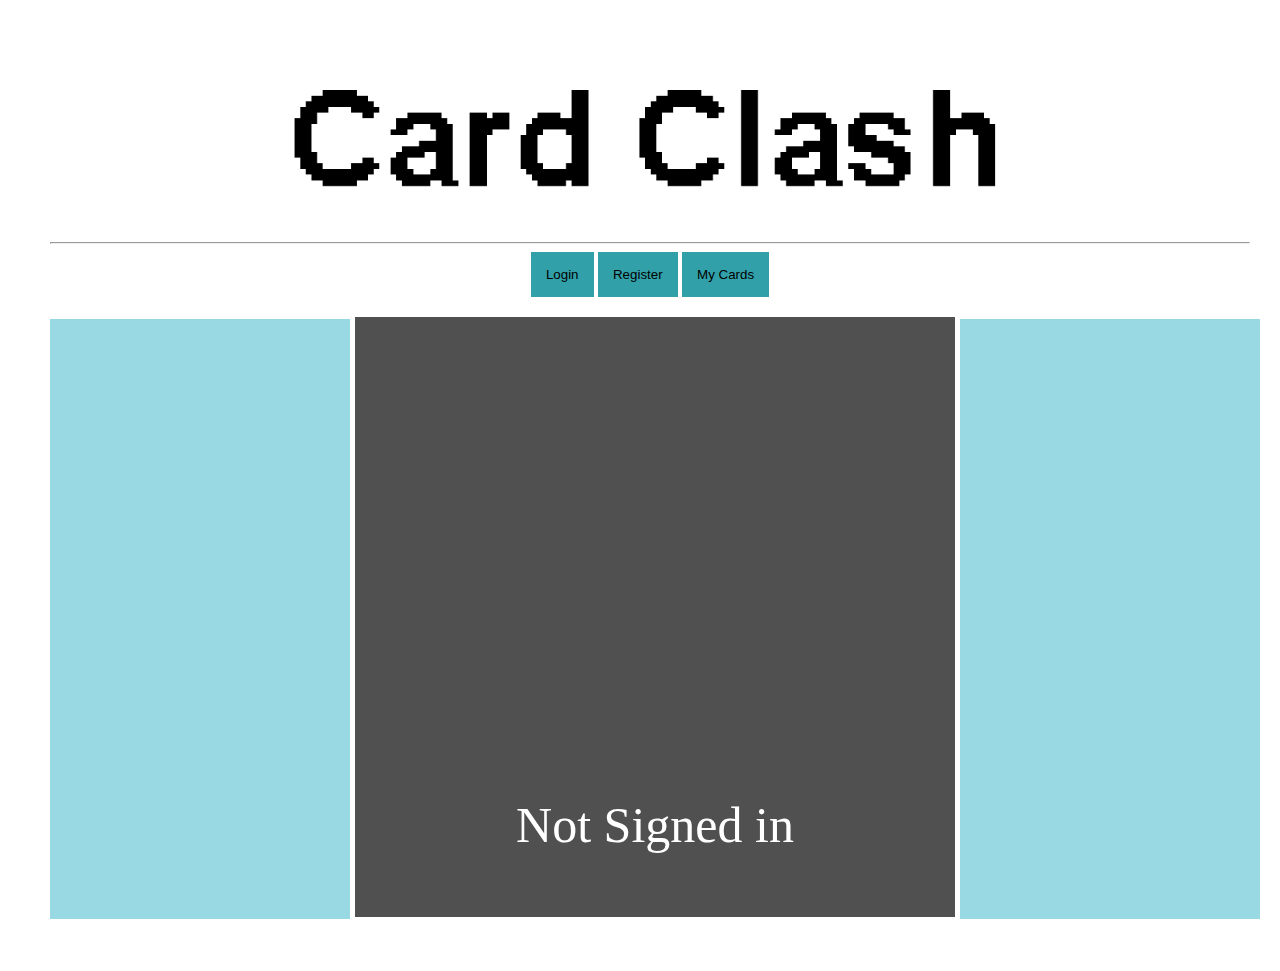
<file: index.html>
<!DOCTYPE html>

<head>
    <title>Card Clash!</title>
    <script src="p5.min.js"></script>
    <script src="script.js"></script>
    <script src="initializeStyle.js"></script>

    <link rel="stylesheet" type='text/css' href="style.css" />
    <link rel="icon" type="image/x-icon" href="./favicon.ico">
</head>

<body>
    <header>
        <img id="banner" src="assets/default.png" width="720px" height="180px" />
        <hr />
        <a href="login/">
            <button>
                Login
            </button>
        </a>
        <a href="register/">
            <button>
                Register
            </button>
        </a>
        <a href="mycards/">
            <button>
                My Cards
            </button>
        </a>
    </header>
    <div id="gamecontent">

        <div id="players" class="sidebar">

            <table>
                <colgroup>
                    <col span="1" style="width:20%"/>
                    <col span="1" style="width:80%"/>
                </colgroup>
                <tbody>

                </tbody>
            </table>
        </div>
        <div id="game" backgroundColor="#505050" mainColor="#FFFFFF" buttonColor="#D3D3D3" cardColor="#FFFFFF"
            selectColor="#FF0000">

        </div>
        <div id="logs" class="sidebar">
            <table>
                <colgroup>
                    <col span="1" style="width:20%"/>
                    <col span="1" style="width:80%"/>
                </colgroup>
                <tbody>

                </tbody></table>
        </div>
    </div>
</body>
</file>
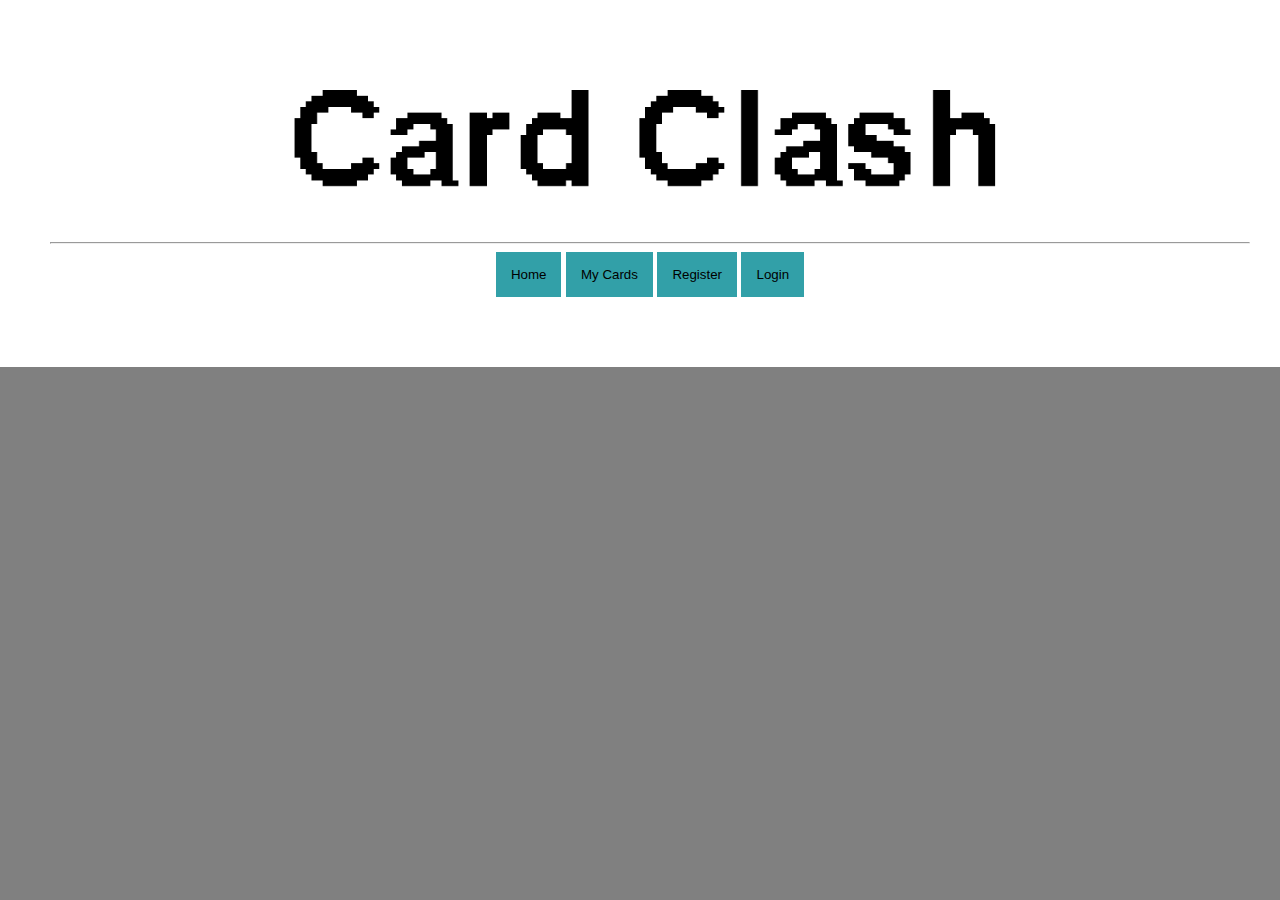
<file: cardpack/index.html>
<!DOCTYPE html>

<head>
    <title>Card Clash!</title>
    <script src="script.js"></script>
    <script src="initializeStyle.js"></script>
    <link rel="icon" type="image/x-icon" href="../favicon.ico">
    <link rel="stylesheet" type='text/css' href="../style.css" />
</head>

<body>
    <header>
        <img id="banner" src="../assets/default.png" width="720px" height="180px"/>
        <hr />
        <a href="../">
            <button>
                Home
            </button>
        </a>
        <a href="../mycards/">
            <button>
                My Cards
            </button>
        </a>
        <a href="../register/">
            <button>
                Register
            </button>
        </a>
        <a href="../login/">
            <button>
                Login
            </button>
        </a>
    </header>
    <div id="content">
        <h2 id="packname">
            
        </h2>
        <div id="cardlist">
        </div>
    </div>
</body>
</file>
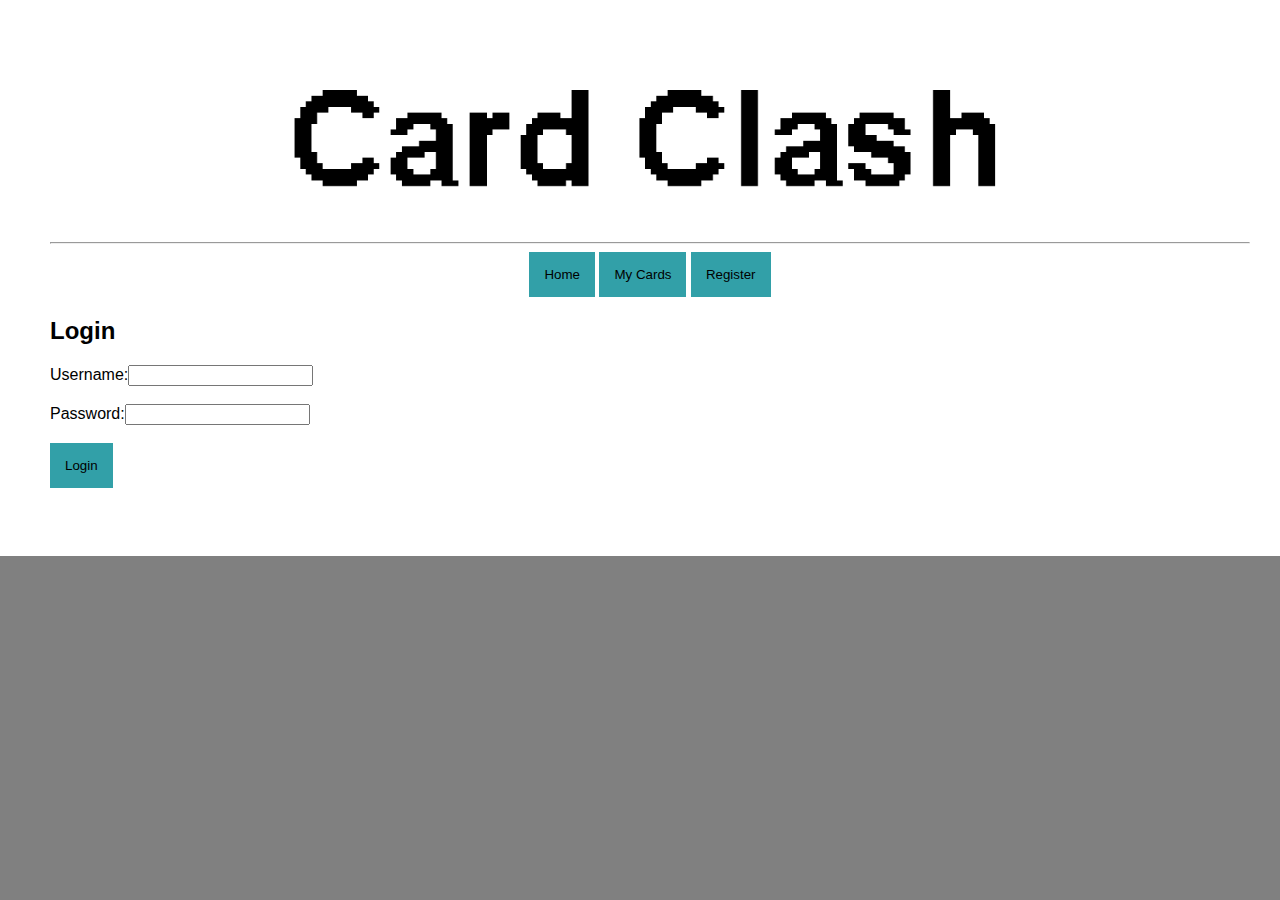
<file: login/index.html>
<!DOCTYPE html>

<head>
    <title>Card Clash!</title>
    <script src="script.js"></script>
    <script src="initializeStyle.js"></script>
    <link rel="icon" type="image/x-icon" href="../favicon.ico">
    <link rel="stylesheet" type='text/css' href="../style.css" />
</head>

<body>
    <header>
        <img id="banner" src="../assets/default.png" width="720px" height="180px"/>
        <hr />
        <a href="../">
            <button>
                Home
            </button>
        </a>
        <a href="../mycards/">
            <button>
                My Cards
            </button>
        </a>
        <a href="../register/">
            <button>
                Register
            </button>
        </a>
    </header>
    <div id="content">
        <h2>
            Login
        </h2>
        <div>
            <span>Username:</span><input id="un" type="text" />
            <br />
            <br />
            <span>Password:</span><input id="pw" type="password" />
            <br />
            <br />
            <button onclick="pageLogin()">Login</button>
            <br />
            <br />
            <div class="errortext" id="errortext"></div>
        </div>
    </div>
</body>
</file>
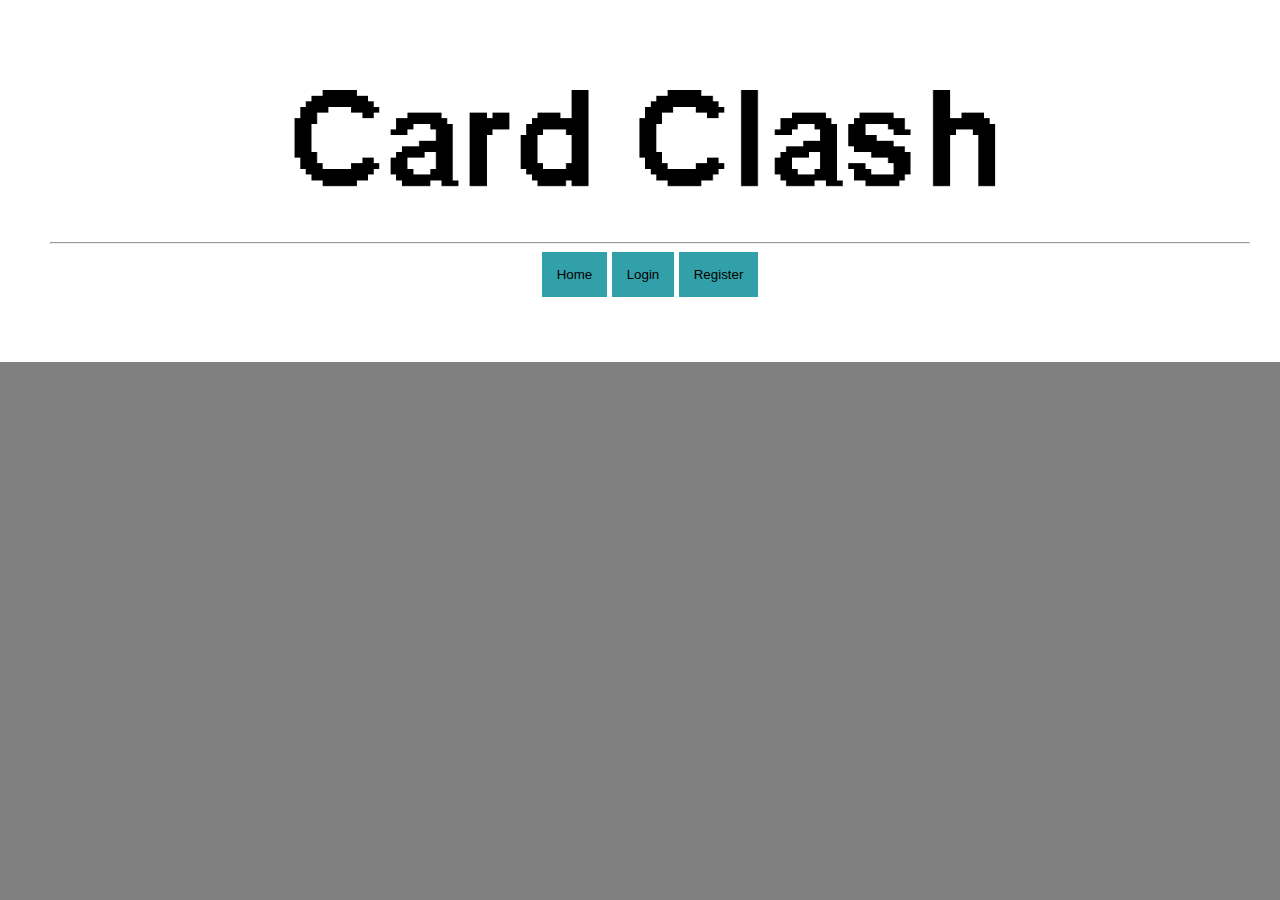
<file: mycards/index.html>
<!DOCTYPE html>

<head>
    <title>Card Clash!</title>
    <script src="script.js"></script>
    <script src="initializeStyle.js"></script>
    <link rel="icon" type="image/x-icon" href="../favicon.ico">
    <link rel="stylesheet" type='text/css' href="../style.css" />
</head>

<body>
    <header>
        <img id="banner" src="../assets/default.png" width="720px" height="180px"/>
        <hr />
        <a href="../">
            <button>
                Home
            </button>
        </a>

        <a href="../login/">
            <button>
                Login
            </button>
        </a>
        <a href="../register/">
            <button>
                Register
            </button>
        </a>
    </header>
    <div id="decklist">
    </div>
    <div class="errortext" id="errortext"></div>
</body>
</file>
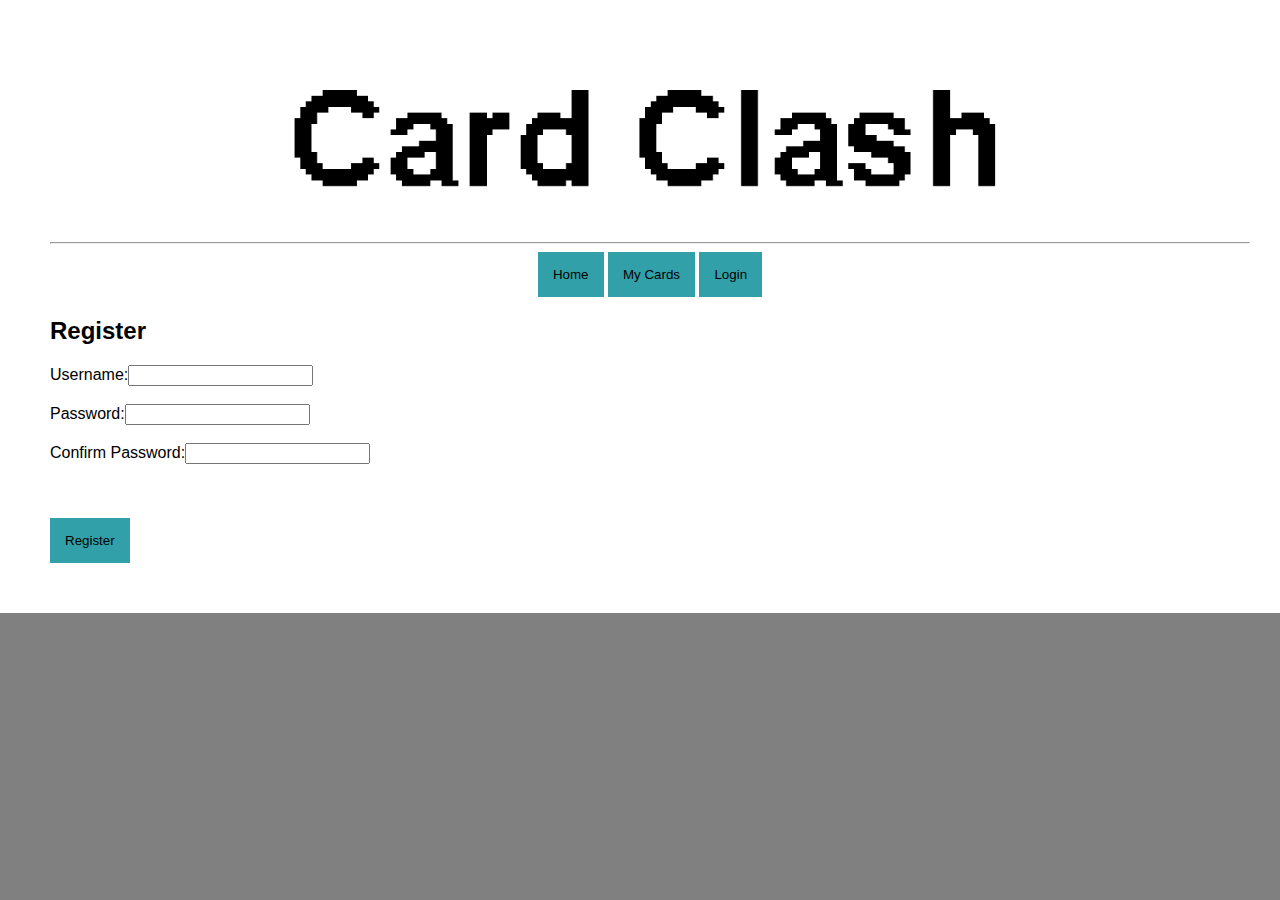
<file: register/index.html>
<!DOCTYPE html>

<head>
    <title>Card Clash!</title>
    <script src="script.js"></script>
    <link rel="icon" type="image/x-icon" href="../favicon.ico">
    <link rel="stylesheet" type='text/css' href = "../style.css"/>
</head>

<body>
    <header>
        <img src="../assets/default.png" width="720px" height="180px"/>
        <hr/>
        <a href="../">
            <button>
                Home
            </button>
        </a>
        <a href="../mycards/">
            <button>
                My Cards
            </button>
        </a>
        <a href="../login/">
            <button>
                Login
            </button>
        </a>
    </header>
    <h2>
        Register
    </h2>
    <div>
        <span>Username:</span><input id = "un" type="text"/> 
        <br/>
        <br/>
        <span>Password:</span><input id = "pw" type="password"/>
        <br/>
        <br/>
        <span>Confirm Password:</span><input id = "pw2" type="password"/>
        <br/>
        <br/>
        <div class="errortext" id="errortext"></div>
        <br/>
        <br/>
        <button onclick="register()">Register</button>
    </div>
</body>
</file>
<file: style.css>
html{
    font-family: Arial, Helvetica, sans-serif;
    background-color: gray;
}
header{
    text-align: center;
}
canvas{
    display: inline-block;
    user-select: none;
}
ul.statlist{
    list-style-type: none;
    padding:0;
}
ul.statlist li{
    font-size: 25px;
    height:30px;
}
div.sidebar{
    margin:auto;
    background-color: #98d9e3;
    height: 600px;
    width: 300px;
    overflow-y: auto;
    font-weight: bolder;
    text-align: left;
}
div.sidebar * img{
    height: 50px;
    width: 50px;
}
button{
    background-color: #32a0a8;
    padding: 15px;
    border:none;
    text-align:center;
    text-decoration:none;
    transition: 200ms;
    cursor: pointer;
}
button:hover{
    background-color: #6ab8c4;
    cursor: pointer;
}
header a {
    text-decoration: none;
}
body{
    width: 1200px;
    padding: 50px;
    margin:auto;
    background-color:white;
}
.clickable{
    cursor: pointer;
}
.highlighted{
    background-color: white;
}
div.errortext{
    color: red;
    font-weight: bolder;
}
td h2{
    overflow-x: hidden;
}
td{
    border: none;
    padding: 5px;
}
div.sidebar table{
    width: 100%;
    table-layout: fixed;
    word-wrap: break-all;
}
div.deck-stub{
    background-color: white;
    margin: 5px 5px;
    display: block;
    margin: auto;
    width: 300px;
    text-align: center;
    outline: 2px solid black;
    font-size: 30px;
}
div#cardlist, div#decklist{
    margin-top: 15px;
    display: grid;
    row-gap: 20px;
    text-align: center;
}
div#decklist{
    grid-template-columns: 33.33% 33.33% 33.34%;
}
div#cardlist{
    
    grid-template-columns: 20% 20% 20% 20% 20%;
}
div.card-stub{
    background-color: white;
    margin: 5px 5px;
    display: inline-block;
    width: 200px;
    text-align: center;
    outline: 2px solid black;
    font-size: 30px;
}
div.deck-stub img, div.card-stub img{
    margin-top: 5px;
    width: 100%;
    height: 200px;
}
div.deck-stub img{
    height: 300px;
}
div.selected-deck{
    background-color: #98d9e3;
}
div#gamecontent{
    display: grid;
    grid-template-columns: auto auto auto;
    text-align: center;
    column-gap: 5px;
    margin-top: 20px;
}
</file>
